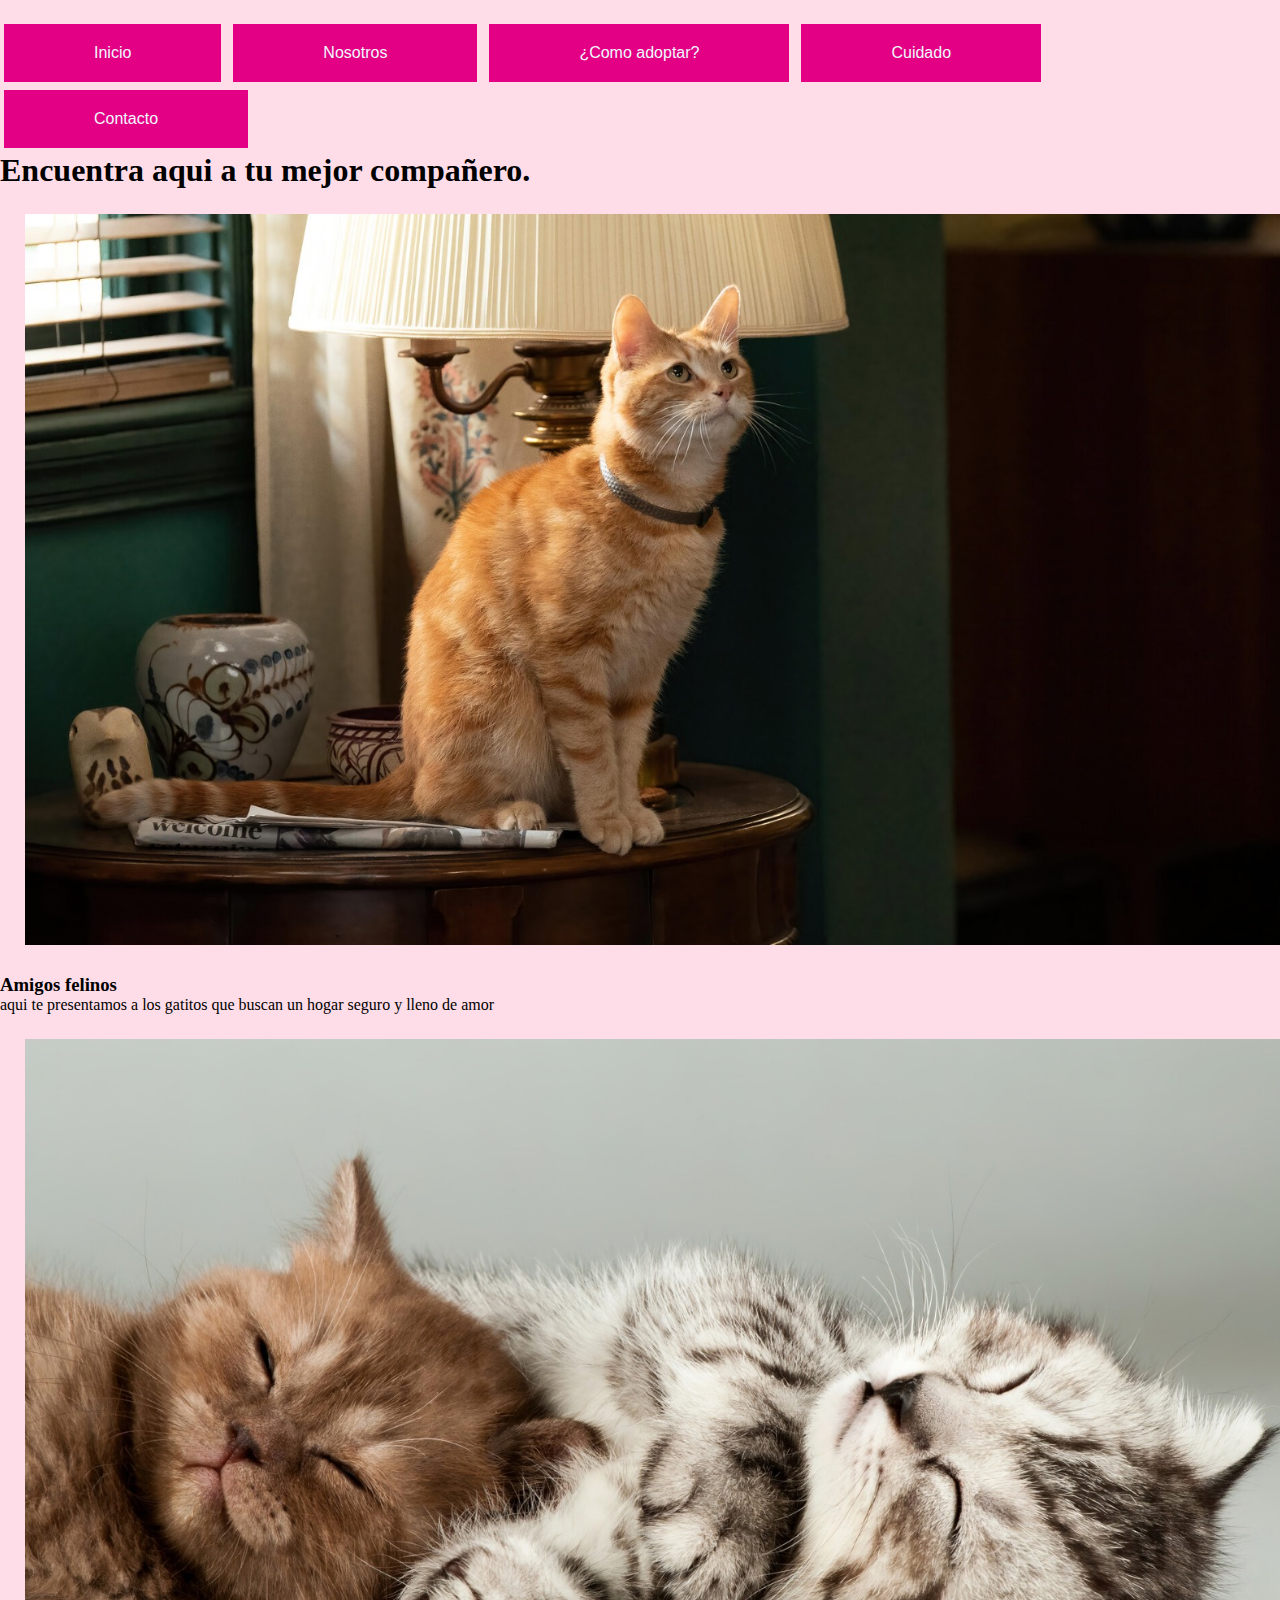
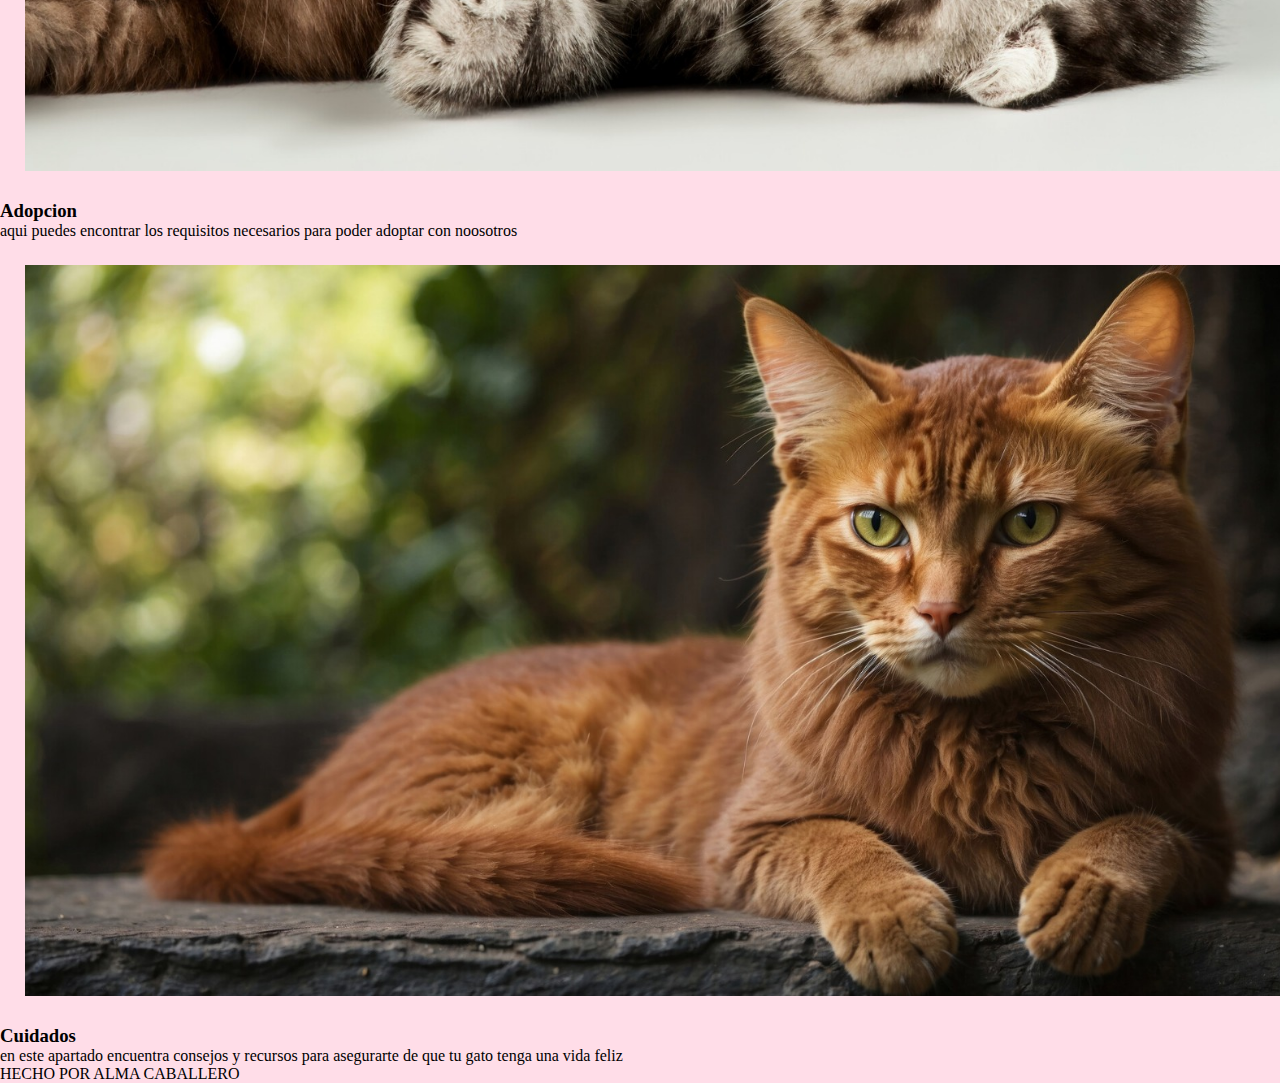
<file: Repositorio/index.html>
<!DOCTYPE html>
<html lang="en">
<head>
    <meta charset="UTF-8">
    <meta name="viewport" content="width=device-width, initial-scale=1.0">
    <title>Pequeños Angeles</title>
    <link rel="stylesheet" href="css/style.css">
    <link rel="icon" href="img/icon.png">
</head>
<body>
    <div class="container"> 
        <header class="superior">
            <header class="logo">
    </div>           
                <nav class="menu">
                    <ul class="opciones">
                        <li><a href="">Inicio</a></li>
                        <li><a href="">Nosotros</a></li>
                        <li><a href="">¿Como adoptar?</a></li>
                        <li><a href="">Cuidado</a></li>
                        <li><a href="">Contacto</a></li>
                    </ul>
                 </center>
            </section>
            <section class="cuerpo">
                    <h1 class="titulo2">Encuentra aqui a tu mejor compañero.</h1>
                    <article class="caja">
                        <div class="subtitulo">
                            <img src="imagenes/gatosentado.jfif" class="efecto">
                            <h3 class="servicios">Amigos felinos</h3>
                        </div>
                        <div class="contenido">
                            <p class="texto"> aqui te presentamos a los gatitos que buscan  un hogar seguro y lleno de amor </p>
                          
                        </div>
                    </article>
                    <article class="caja">
                        <div class="subtitulo">
                            <img src="imagenes/gatitosdurmiendo.jfif" class="efecto">
                            <h3 class="servicios">Adopcion</h3>
                        </div>
                        <div class="contenido">
                            <p class="texto"> aqui puedes encontrar los requisitos necesarios para poder adoptar con noosotros</p>
                         
                        </div>
                    </article>
                    <article class="caja">
                        <div class="subtitulo">
                            <img src="imagenes/gatonaranja.jfif" class="efecto">
                            <h3 class="servicios">Cuidados</h3>
                        </div>
                        <div class="contenido">
                            <p class="texto"> en este apartado encuentra consejos y recursos para asegurarte de que tu gato tenga  una vida feliz </p>
                           
                    <p class="derechos">HECHO POR ALMA CABALLERO</p>
                </div>
            </footer>
        </div>
</body>
</html>
</file>
<file: Repositorio/css/style.css>
*{
    border: 0;
    margin: 0;
    padding: 0;
}
body{
    background: #ffdde8;
}
.container{
    white: 1002px;
    background: #ffdde8;
    margin: 10px auto;
}
.logo{
    
    float: right;

}
.superior{
    width: 1350px;
    background: #e40085;
    overflow: hidden;
}

img{
    width: 1300px;
    padding: 25px;
}
ul{
    list-style: none;
}

li{
    display: inline-block;
    padding: 20px 90px;
    border: 4px solid #ffdde8;
    background-color: #e40085;
}

a{
    text-align: center;
    color: aliceblue;
    text-decoration: none;
    font-family: Verdana, Geneva, Tahoma, sans-serif;
}


li:hover{
    background-color: rgb(170, 0, 65);
    
}

@keyframes slide {
    0% {margin-left: 0%;}
    20% {margin-left: 0%;}

    20% {margin-left: -100%;}
    40% {margin-left: -100%;}

    40% {margin-left: -200%;}
    60% {margin-left: -200%;}

    60% {margin-left: -300%;}
    80% {margin-left: -300%;}

    80% {margin-left: -400%;}
    100% {margin-left: -400%;}
}

.titulo {
    position: absolute;
}

.titulo img{
    width: 300px;
    height: 300px;
    float: left;
    padding: 160px 0px 0px 100px;
}

.titulo h1{
    float: left;
    font-size: 45px;
    font-family: tahoma;
    color: #e40085;
    padding: 280px 0px 0px 30px;
}
*/estilos para el cuerpo/*
.cuerpo{
    overflow: hidden;
    margin: 0px 0px 0px 140px;
}

.titulo2{
    text-align: center;
    padding: 20px 0 15px 0;
    color: #e40085;
    font-size: 35px;
    margin: 0px 0px 0px 0px;
}
</file>
